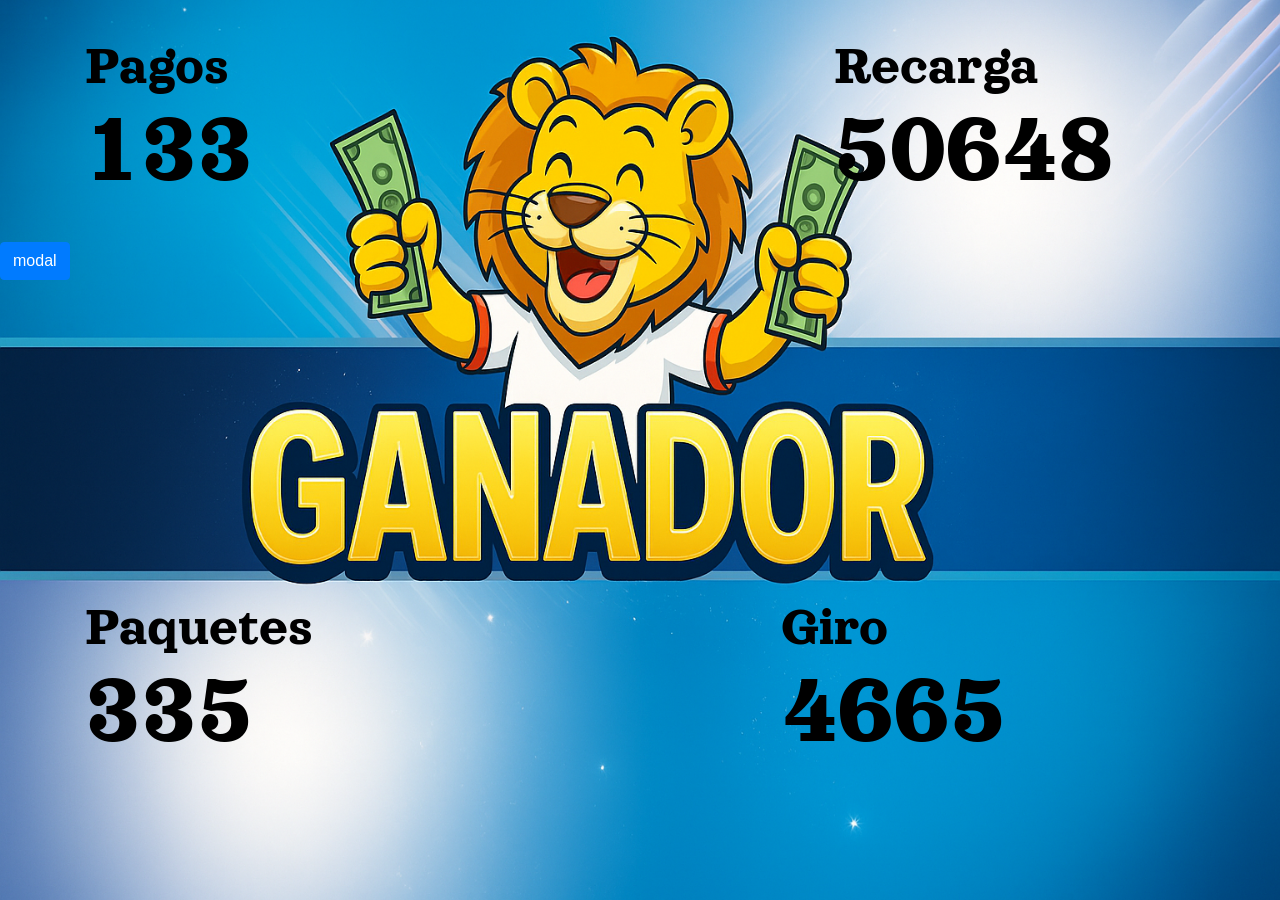
<file: index.html>
<!DOCTYPE html>
<html lang="es">

<head>
  <meta charset="utf-8">
  <meta name="viewport" content="width=device-width, initial-scale=1">
  <meta name="author" content="CodeHim">
  <title>Prototipo</title>
  <link rel='stylesheet' href='https://cdnjs.cloudflare.com/ajax/libs/twitter-bootstrap/4.1.3/css/bootstrap.min.css'>
  <link rel="stylesheet" href="css/style.css">
  <script src="https://cdn.jsdelivr.net/npm/jquery@3.6.0/dist/jquery.slim.min.js"></script>
  <script src="https://cdn.jsdelivr.net/npm/popper.js@1.16.1/dist/umd/popper.min.js"></script>
  <script src="https://cdn.jsdelivr.net/npm/bootstrap@4.6.1/dist/js/bootstrap.bundle.min.js"></script>

</head>

<body>
  <img src="/assets/ganador.png" alt="imagen-ganador">
  <main>
    <div class="container">
      <div class="row pt-4">
        <div class="col-md-6">
          <p class="name">Pagos</p>
          <div class="fount-margin">
            <p>
              <span id="count1"></span>
            </p>
          </div>
        </div>
        <div class="col-md-6 center-paraf">
          <p class="name">Recarga</p>
          <div class="fount-margin">
            <p>
              <span id="count2"></span>
            </p>
          </div>
        </div>
      </div>
      <div class="row margin-two">
        <div class="col-6 ">
          <p class="name">Paquetes</p>
          <div class="fount-margin">
            <p>
              <span id="count3"></span>
            </p>
          </div>
        </div>
        <div class="col-md-6 center-paraf">
          <p class="name">Giro</p>
          <div class="fount-margin">
            <p>
              <span id="count4"></span>
            </p>
          </div>
        </div>
      </div>
    </div>

    <!-- Button to Open the Modal -->
    <button type="button" class="btn btn-primary" data-toggle="modal" data-target="#myModal">
      modal
    </button>

    <!-- The Modal -->
    <div class="modal" id="myModal">
      <div class="img-winner" data-dismiss="modal">
        <img src="/assets/winne.png" alt="ganador">
      </div>
    </div>

    
  </main>

  <script src="./js/script.js"></script>

</body>

</html>
</file>
<file: css/style.css>
@import url("https://fonts.googleapis.com/css2?family=Calistoga&family=Fredericka+the+Great&family=Libre+Barcode+39&family=Lilita+One&family=Orelega+One&family=Rubik+Glitch&display=swap");
body {
  background-color: #adaaaa;
}

/* view acumulated winner*/ 
img {
  z-index: -1;
  position: absolute;
  width: 100vw;
  height: 100vh;
}


.margin-two {
  position:fixed; 
	bottom: 0;
	width: 83%;
	height: 35%;
}

p {
  font-style: normal;
  color: black;
  font-family: "Orelega One", cursive;
}
span {
  font-size: 8vw;
}
.center-paraf {
  padding-left: 17%;
}

.name {
  font-size: 3.5em;
}

.fount-margin {
  margin-top: -4vw;
}

/* modal dialog */
.img-winner img {
  width: 100vw;
  height: 99.5vh;
}

.modal-dialog {
  display: flex;
  position: absolute;
}
</file>
